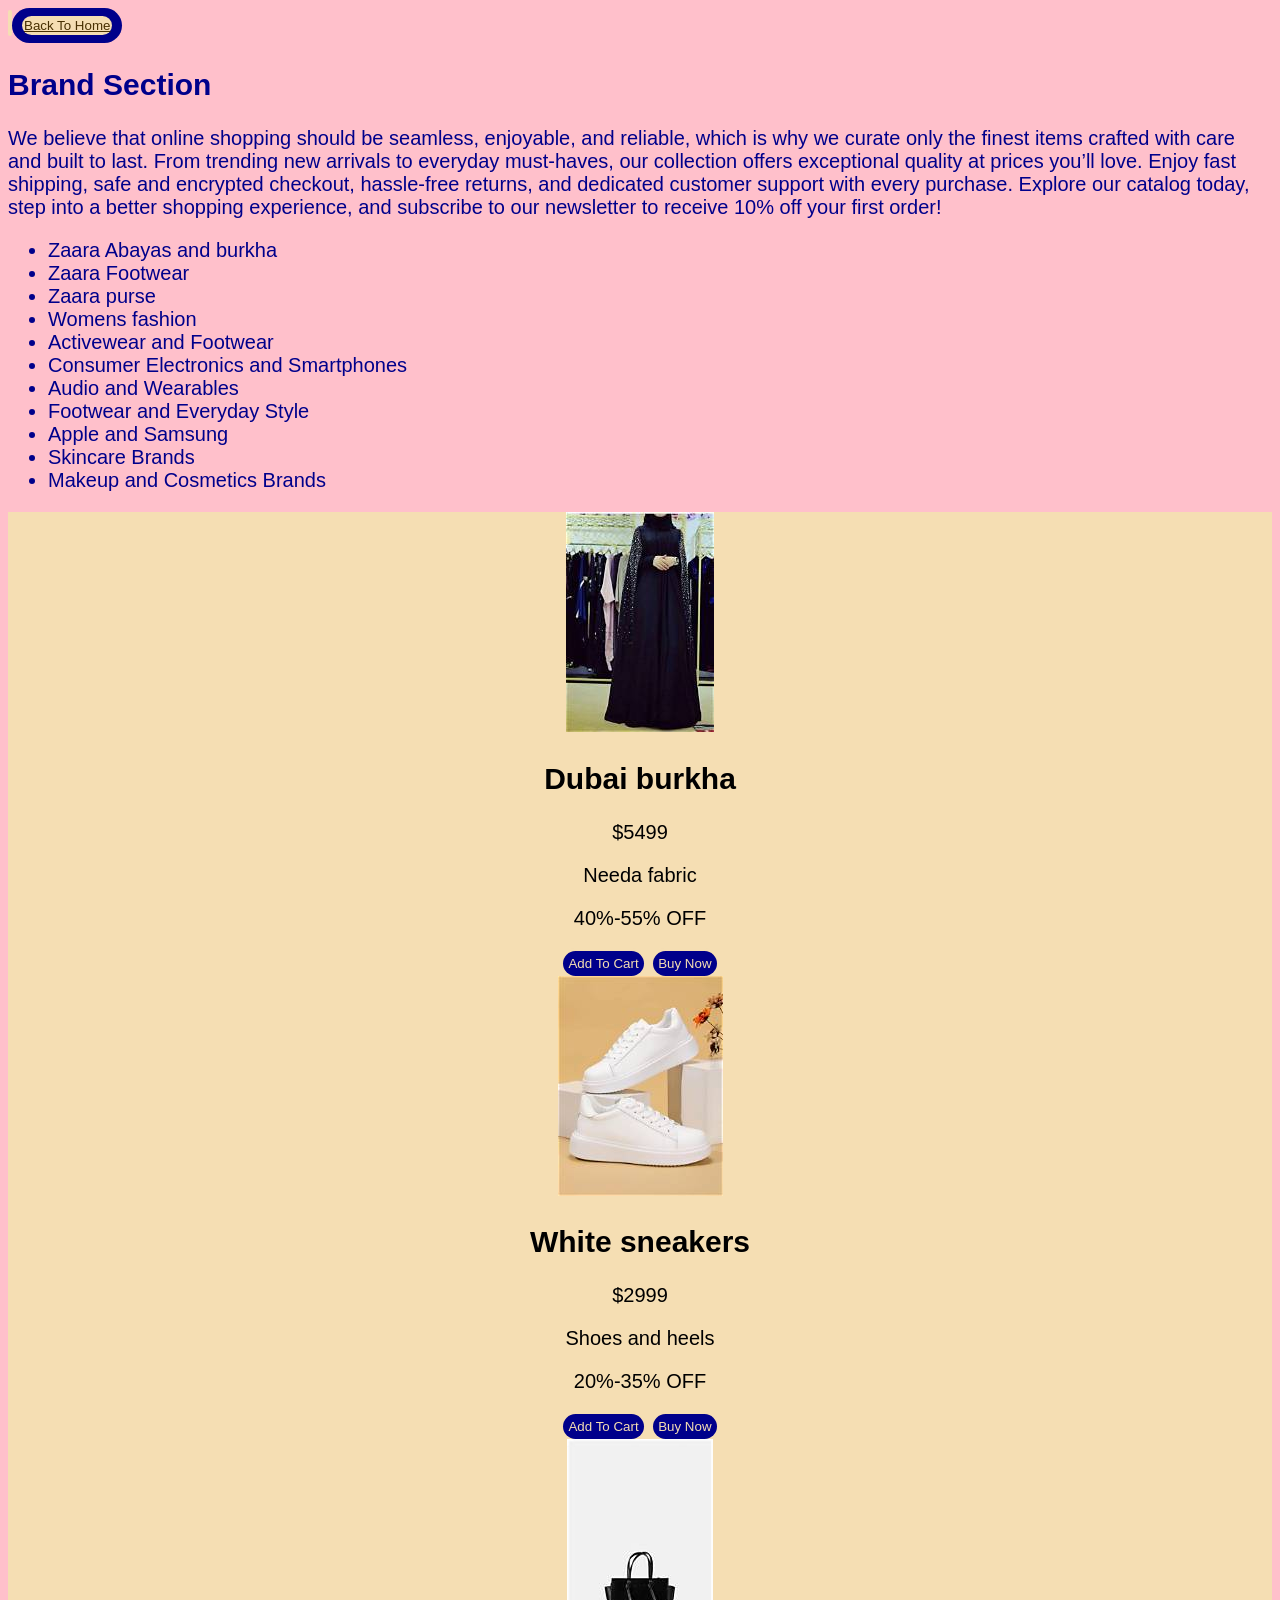
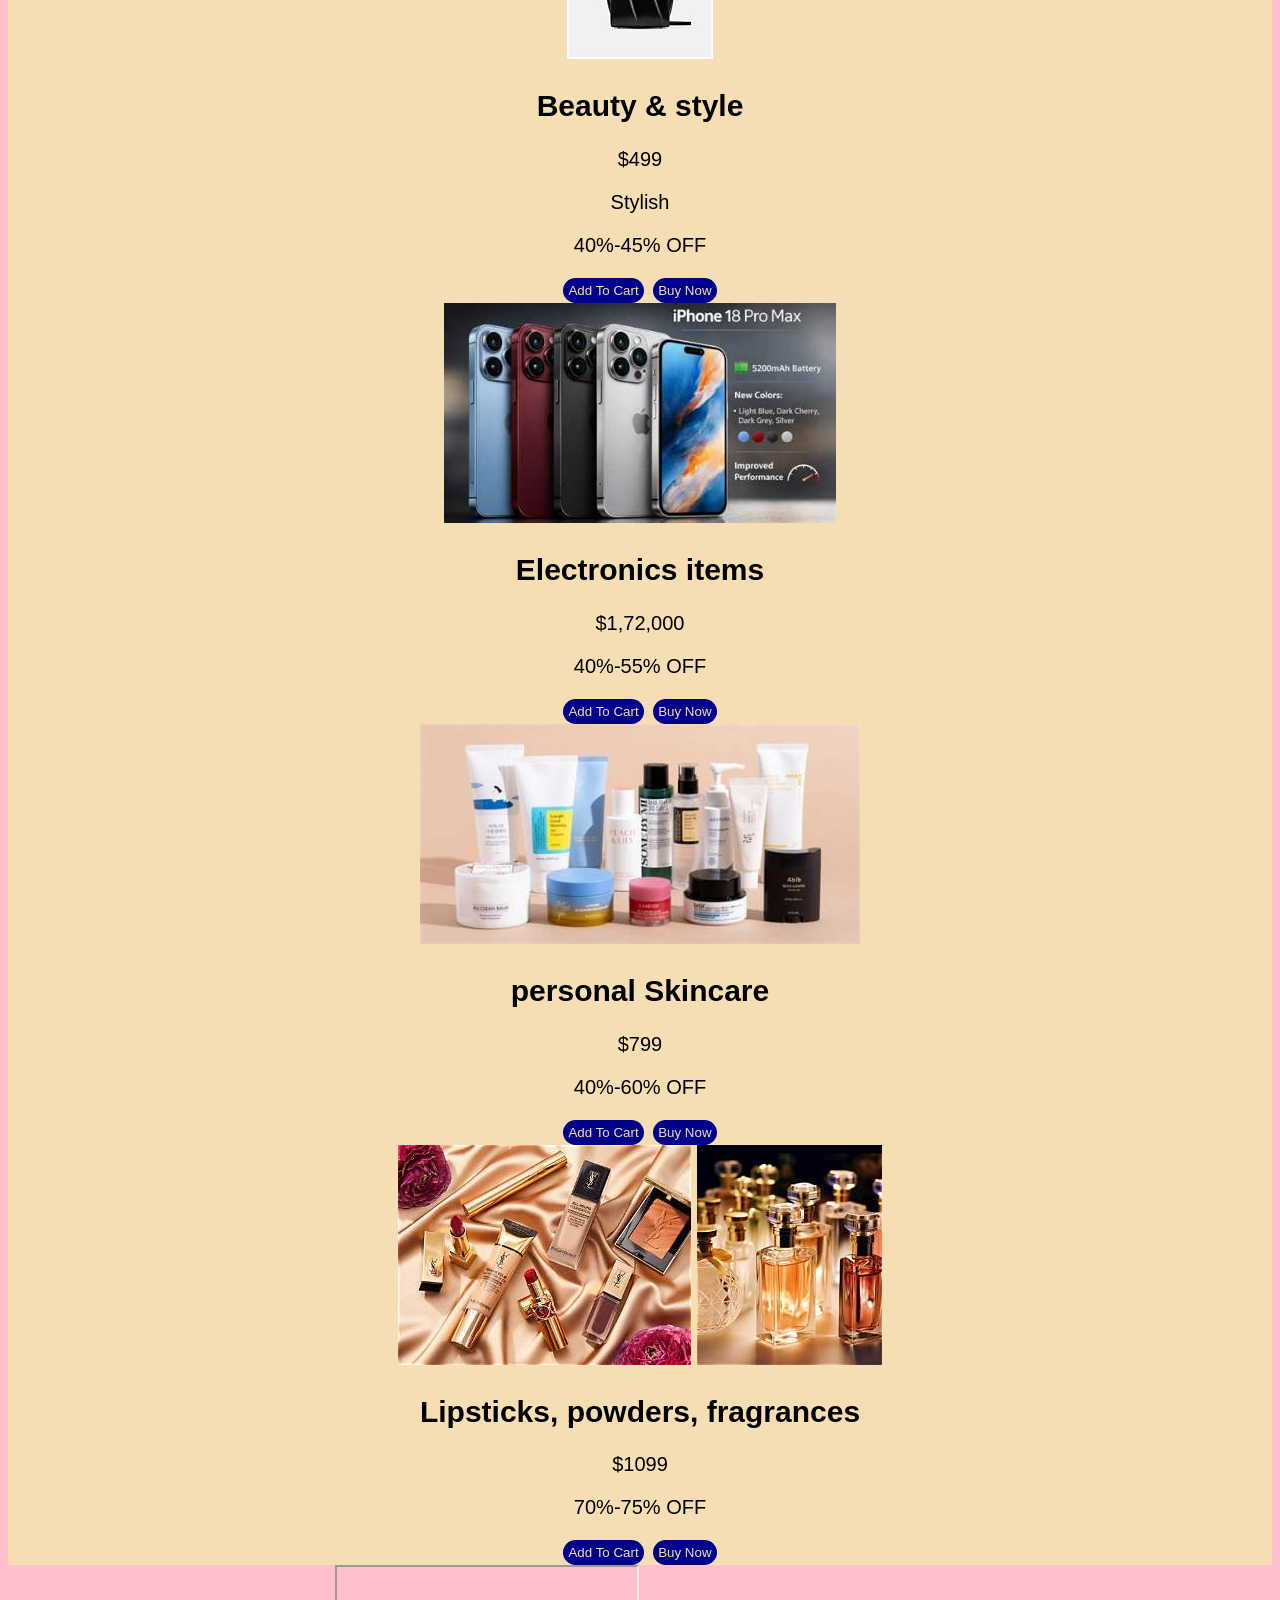
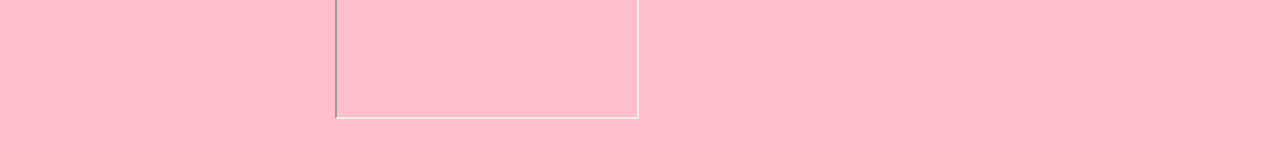
<file: about.html>
<!DOCTYPE html>
<html lang="en">
<head>
    <meta charset="UTF-8">
    <meta name="viewport" content="width=device-width, initial-scale=1.0">
    <title>Document</title>
   <style>
    body
    {
        font-family: Arial, Helvetica, sans-serif;
        font-size: 20px;
        background-color: pink;
        color: darkblue;
    }
    a{
        background-color: wheat;
        color: rgb(72, 48, 2);
        border-radius: 20px;
        padding: 2px;
        border: none;
        cursor: pointer;
        text-align: end;
    }
    .card{
        background-color: wheat;
        color: black;
        text-align: center;
        column-count: auto;

    }
button{
    background-color: darkblue;
    color: wheat;
    text-align: left;
    padding: 10px;
    border-radius: 20px;
    cursor: pointer;
    border: none;
}
footer{
    background-color: pink;
    color: darkblue;
    padding-bottom: 20px;
    text-align: center;
}
a button{
    background-color: darkblue;
    color: wheat;
    padding: 5px;
}

   



   </style>


            


</head>
<body>
         <a href="index.html">
           <button type="button">  Back To Home</a> </button>



    <section id="List of Products">
        <article>
            <h2>Brand Section </h2>

        <p>
            We believe that online shopping should be seamless, enjoyable, and reliable, which is why we curate only the finest items crafted with care and built to last. From trending new arrivals to everyday must-haves, our collection offers exceptional quality at prices you’ll love. Enjoy fast shipping, safe and encrypted checkout, hassle-free returns, and dedicated customer support with every purchase. Explore our catalog today, step into a better shopping experience, and subscribe to our newsletter to receive 10% off your first order!
        </p>
        
        </article class=" card">
        <ul>
            <li>Zaara Abayas and burkha</li>
            <li>Zaara Footwear</li>
            <li>Zaara purse</li>
            <li>
                Womens fashion
            </li>
            <li>Activewear and Footwear </li>
            <li>Consumer Electronics and Smartphones</li>
            <li>Audio and Wearables</li>
            <li>Footwear and Everyday Style</li>
            <li>Apple and Samsung</li>
            <li>Skincare Brands</li>
            <li>Makeup and Cosmetics Brands</li>

            
        </ul>
        <section>
        <div class="card">

                <img src="a.jpg" alt="Abayas " width="px" >
            <h2>Dubai burkha </h2>
            <p class="price">$5499</p>            
            <p> Needa fabric</p>
            <p> 40%-55% OFF</p>
            <a href="cart.html">
            <button type="button" >Add To Cart </button></a>
            <a href="login.html">
            <button type="button"> Buy Now </button></a>
        </div>
        </section>
             
        <section>
        <div class="card">

                <img src="ab.jpg" alt="Footwear " width="px" >
            <h2>White sneakers</h2>
            <p class="price">$2999</p>            
            <p> Shoes and heels</p>
            <p> 20%-35% OFF</p>
            <a href="cart.html">
            <button type="button">Add To Cart </button></a>
            <a href="login.html">
            <button type="button"> Buy Now </button></a>
        </div>
    </section>
          <section>
        <div class="card">

                <img src="abo.jpg" alt="purse " width="px" >
            <h2>Beauty & style</h2>
            <p class="price">$499</p>            
            <p> Stylish </p>
            <p> 40%-45% OFF</p>
            <a href="cart.html">
            <button type="button">Add To Cart </button></a>
            <a href="login.html">
            <button type="button"> Buy Now </button></a>
        </div>
        </section>

          <section>
        <div class="card">

                <img src="abou.jpg" alt="Smartphones " width="px" >
            <h2>Electronics items</h2>
            <p class="price">$1,72,000</p>            
            <p></p>
            <p> 40%-55% OFF</p>
            <a href="cart.html">
            <button type="button">Add To Cart </button></a>
            <a href="login.html">
            <button type="button"> Buy Now </button></a>
        </div>
        </section>
            <section> 
        <div class="card">

                <img src="about1.jpg" alt="Skincare brands  " width="px" >
            <h2>personal Skincare</h2>
            <p class="price">$799</p>            
            <p></p>
            <p> 40%-60% OFF</p>
            <a href="cart.html">
            <button type="button">Add To Cart </button></a>
            <a href="login.html">
            <button type="button"> Buy Now </button></a>
        </div>
        </section>
        <section>

        

        <div class="card">

                <img src="ab2.jpg" alt="Makeup products " width="px" >
                <img src="ab3.jpg" alt="fragrances">
            <h2>Lipsticks, powders, fragrances</h2>
            <p class="price">$1099</p>            
            <p></p>
            <p> 70%-75% OFF</p>
            <a href="cart.html">
            <button type="button">Add To Cart </button></a>
            <a href="login.html">
            <button type="button"> Buy Now </button></a>
        </div>
          </section>

 
          <footer>

        <iframe src="https://youtube.com/shorts/teDl30D1rPI?si=Thg4HhvVfa1DeGOZ"></iframe>

        <iframe src="https://youtube.com/shorts/w-9A9peVD-8?si=LOBxLABROsep5iO4" frameborder="0"></iframe>

        </footer>
        </section>
</body>
</html>
</file>
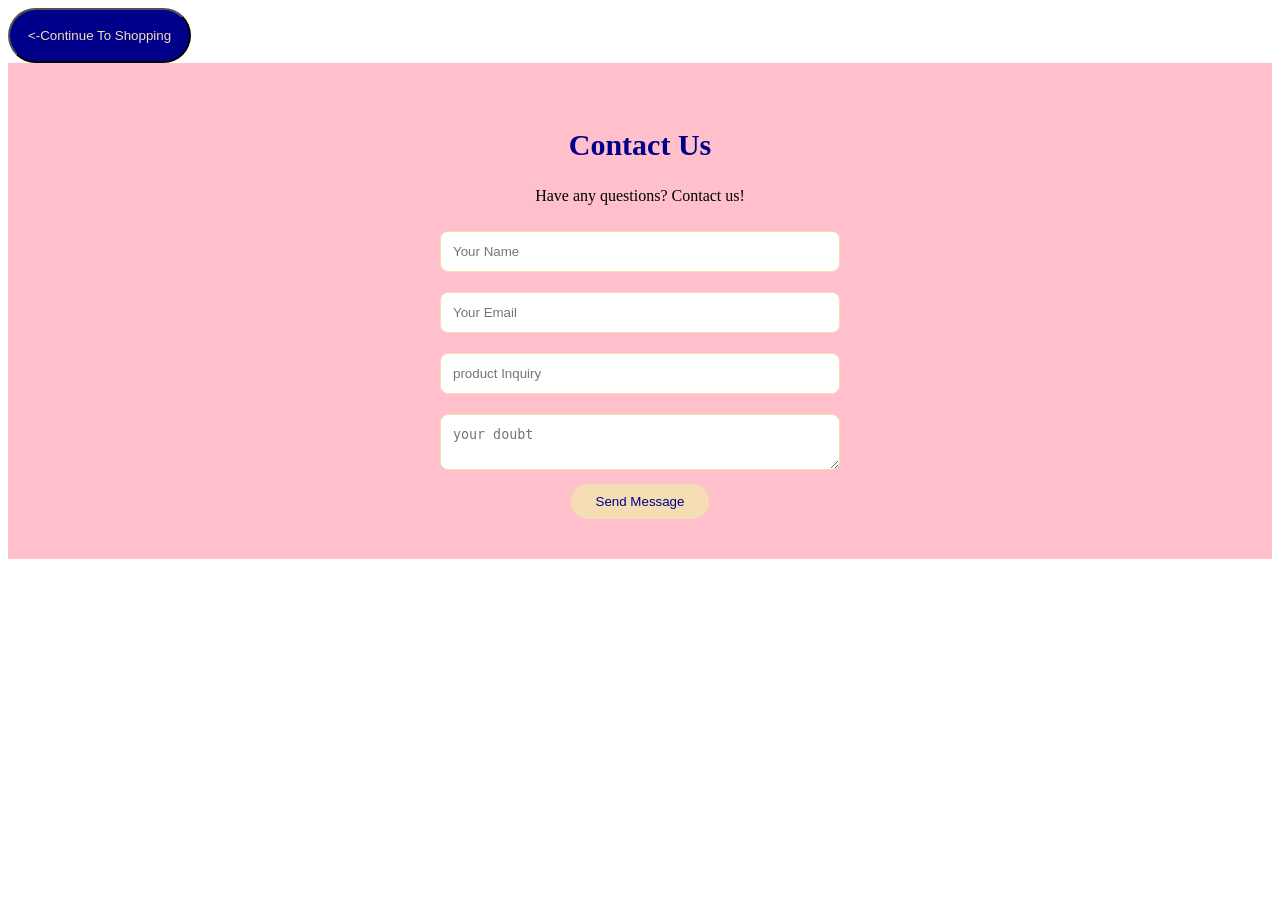
<file: contact.html>
<!DOCTYPE html>
<html lang="en">
<head>
    <meta charset="UTF-8">
    <meta name="viewport" content="width=device-width, initial-scale=1.0">
    <title>Document</title>
    
</head>


<style>
    .contact {
    text-align: center;
    padding: 40px;
    background-color: pink;
}

.contact h2 {
    color: darkblue;
    font-size: 30px;
}

.contact form {
    max-width: 400px;
    margin: auto;
}

.contact input,
.contact textarea {
    width: 100%;
    padding: 12px;
    margin: 10px 0;
    border: 1px solid wheat;
    border-radius: 8px;
    box-sizing: border-box;
}

.contact button {
    background-color: wheat;
    color: darkblue;
    padding: 10px 25px;
    border: none;
    border-radius: 20px;
    cursor: pointer;
}

.contact button:hover {
    background-color: #333;
}
button{
    background-color: darkblue;
    color: wheat;
    text-align: end;
    font-family: Arial, Helvetica, sans-serif;
    border-radius: 30px;
    padding: 18px;
    
}
</style>
<body>
           <a href="index.html">
    <button type="button"><-Continue To Shopping</button></a>
    <section class="contact">
    <h2>Contact Us</h2>
    <p>Have any questions? Contact us!</p>

    <form>
        <input type="text" placeholder="Your Name" required>

        <input type="email" placeholder="Your Email" required>

        <input type="text" placeholder="product Inquiry">

        <textarea placeholder="your doubt"></textarea>

        <button type="submit">Send Message</button>
    </form>
</section>
</body>
</html>
</file>
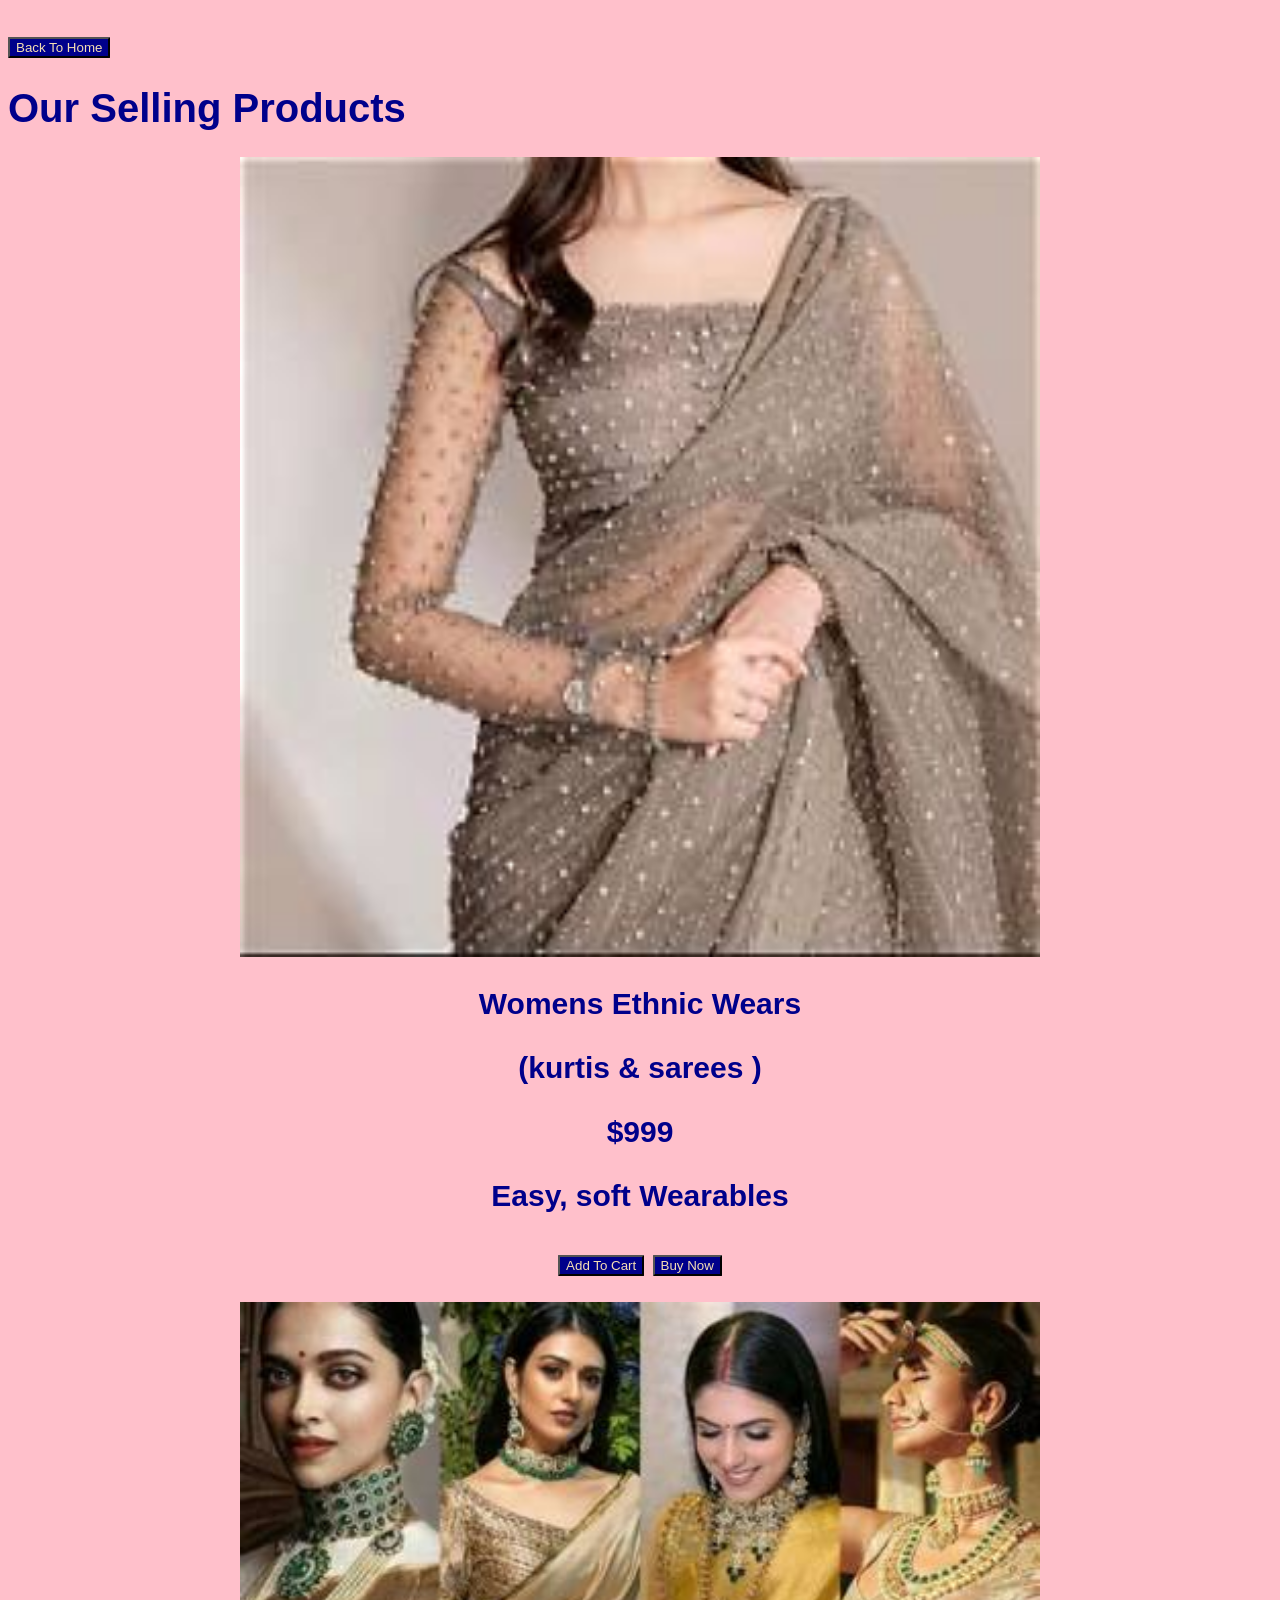
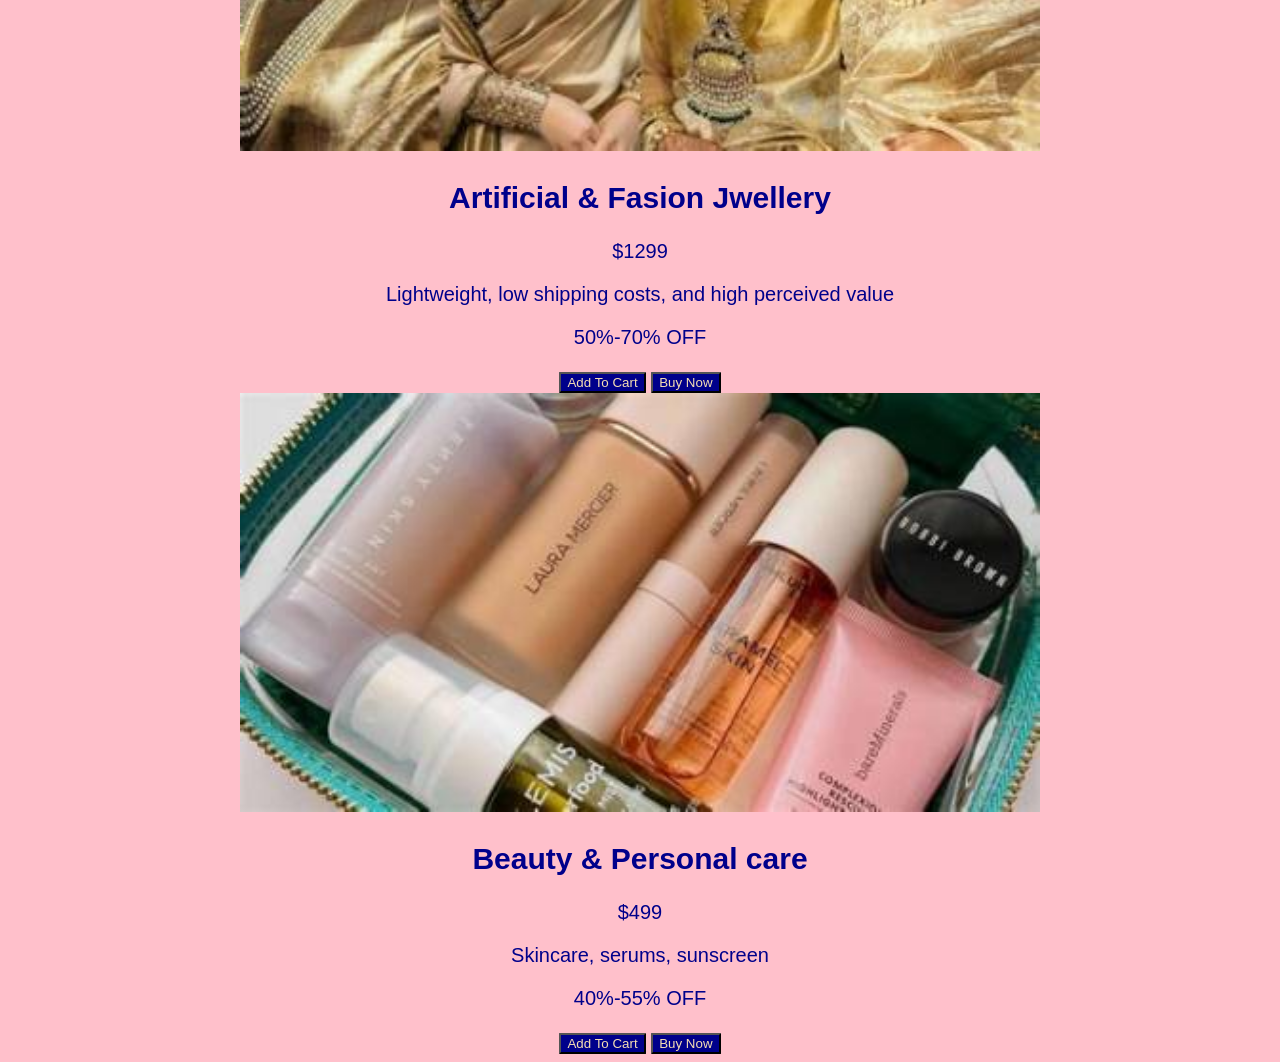
<file: products.html>
<!DOCTYPE html>
<html lang="en">
<head>
    <meta charset="UTF-8">
    <meta name="viewport" content="width=device-width, initial-scale=1.0">
    <title>Document</title>
    <link rel="file" href="index.html">
</head>


<style>
     body
     {
        font-family: Arial, Helvetica, sans-serif;
        font-size: 20px;
        background-color: pink;
        color: darkblue;
     }
     .card
     {
        text-align: center;

     }
   button
   {
    background-color: darkblue;
    color: wheat;
    cursor: pointer;
    border-radius: 1px;
    box-shadow: none;
   }
 button h2{
    border-radius: 20px;
    padding: 2px;
    display: flex;
    background-color: darkblue;
    color: wheat;
    cursor: pointer;

 }

</style>
<body>

           <a href="index.html">
         <h2> <button type="button h2">Back To Home</button></h2></a>
     <h1>
Our Selling Products

    </h1>
    <div class="course container">
        <div class="card">
            <article class="card">
                      <img src="index.html.5.jpg" alt="sarees" width="800px">
            <h2> Womens Ethnic Wears </h>
           <p  > (kurtis & sarees )</p>
            <p class="price"> $999 </p>
            <p>Easy, soft Wearables</p>
            <button type="button">Add To Cart </button>
            <button type="button"> Buy Now </button>
        </div>
        
    

<div class="card">
    </article class=" card">
                      <img src="index.html.3jpg.jpg" alt="Jwellery" width="800px">
    
            <h2> Artificial & Fasion Jwellery </h2>
            <p class="price"> $1299</p>
            <p> Lightweight, low shipping costs, and high perceived value</p>
            <p>50%-70% OFF</p>
            
            <button type="button">Add To Cart </button>
            <button type="button"> Buy Now </button>
        </div>



<div class="card">

                <img src="index.html4.jpg" alt=" beauty " width="800px" >
            <h2>Beauty & Personal care</h2>
            <p class="price">$499</p>            
            <p> Skincare, serums, sunscreen</p>
            <p> 40%-55% OFF</p>

            
            <button type="button">Add To Cart </button>
            <button type="button"> Buy Now </button>
        </div>
         </div>

    </div>

</body>
</html>
</file>
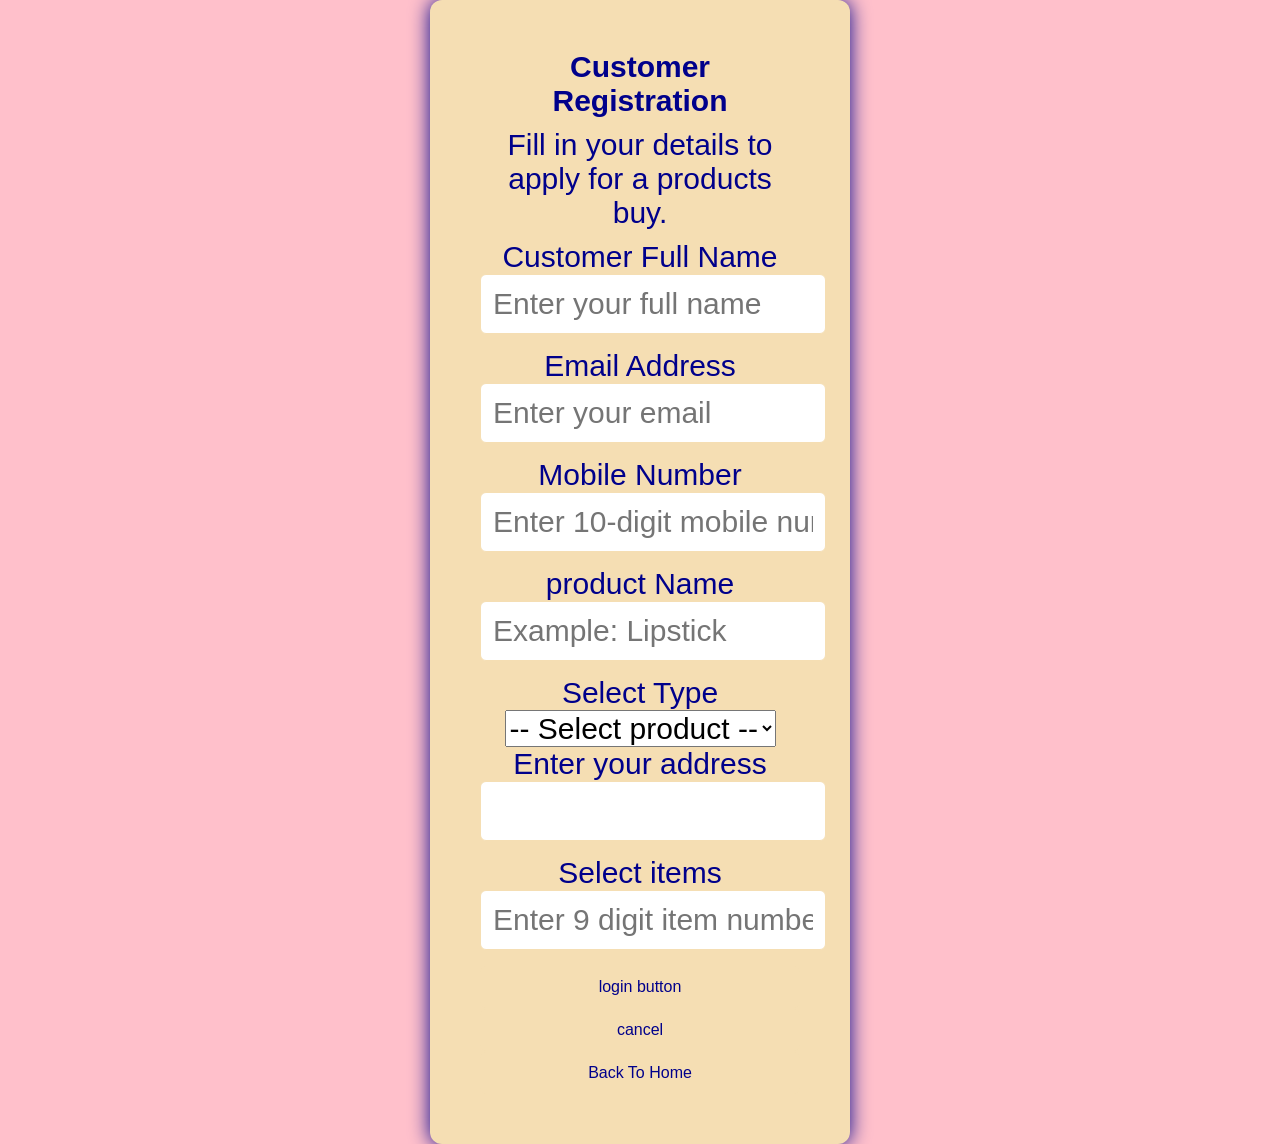
<file: registration.html>
<!DOCTYPE html>
<html lang="en">
<head>
    <meta charset="UTF-8">
    <meta name="viewport" content="width=device-width, initial-scale=1.0">
    <title> login page </title>
    <link rel="stylesheet" href="registration.css">
    
</head>
<body>
    
  <div class="login-container">


    <!-- Registration Section -->
<section class="section registration" id="register">
    <h2  >Customer Registration</h2>
    <p >
        Fill in your details to apply for a products buy.
    </p>
    <form id="registrationForm">
        <label for="name">Customer Full Name</label>
        <input
            type="text"
            id="name"
            name="Customer name"
            placeholder="Enter your full name"
            required>
        <label for="email">Email Address</label>
        <input
            type="email"
            id="email"
            name="email"
            placeholder="Enter your email"
            required>
        <label for="phone">Mobile Number</label>
        <input
            type="tel"
            id="phone"
            name="phone"
            placeholder="Enter 10-digit mobile number"
            pattern="[0-9]{10}"
            title="Enter a 10-digit mobile number"
            required>
        <label for="course">product Name</label>
        <input
            type="text"
            id="course"
            name="products"
            placeholder="Example: Lipstick"
            required>
        <label for="product">Select Type</label>
        <select id="product" name="roomType" required>
            <option value="">-- Select product --</option>
            <option value="Makeup">Makeup</option>
            <option value="Clothing">Clothing</option>
            <option value="Heels">Heels</option>
        </select>
        
        <label for="address">Enter your address</label>
        <input
            type="address"
            id="address"
            name="Enter your address"
            required>
             
            <label for="items">Select items</label>
        <input
            type="tel"
            id="phone"
            placeholder="Enter 9 digit item number "
            pattern="[1-9] {9}"
            title="Enter a 9 items select "
            required>


        <button type="submit" class="button">
            login button
        </button>
        <button type="reset" class="button">
            cancel
        </button>

    </form>
    <div>
        <a href="index.html">
    <button type="reset">Back To Home</button></a>
       </div>
    </div>
    <script src="registration.js"></script>
</section>
</body>
</html>
</file>
<file: registration.css>
*{
    font-family: Arial, Helvetica, sans-serif;
    font-size: 30px;
    margin: 0;
    padding: 0;
    border : border box;

}
body{
    background-color: pink;
    color: darkblue;
    font-family: Arial, Helvetica, sans-serif;
    display: flex;
    height: 30;
    justify-content: center;
    align-items: center;
}
.login-container
{
    background-color: wheat;
    width: 320px;
    padding: 50px;
    border-radius: 12px;
    text-align: center;
    box-shadow: 0px 0.5px 20px;

}
.login-container
h2{
    margin-bottom: 10px;
    

}
.login-container p{
    margin-bottom: 10px;


}
input{
    width: 100%;
    margin-bottom: 15px;
    padding: 12px;
    border-radius: 6px;
    border: 1px solid wheat;
}
button
{
    width: 100%;
    padding: 12px;
    background-color: wheat;
    color: darkblue;
    border: none;
    border-radius: 6px;
    cursor: pointer;
    font-size: 16px;
}
button:hover
{
    background-color: darkgreen;

}
#error
{
    color: darkslategray;
    margin-top: 15px;
}
</file>
